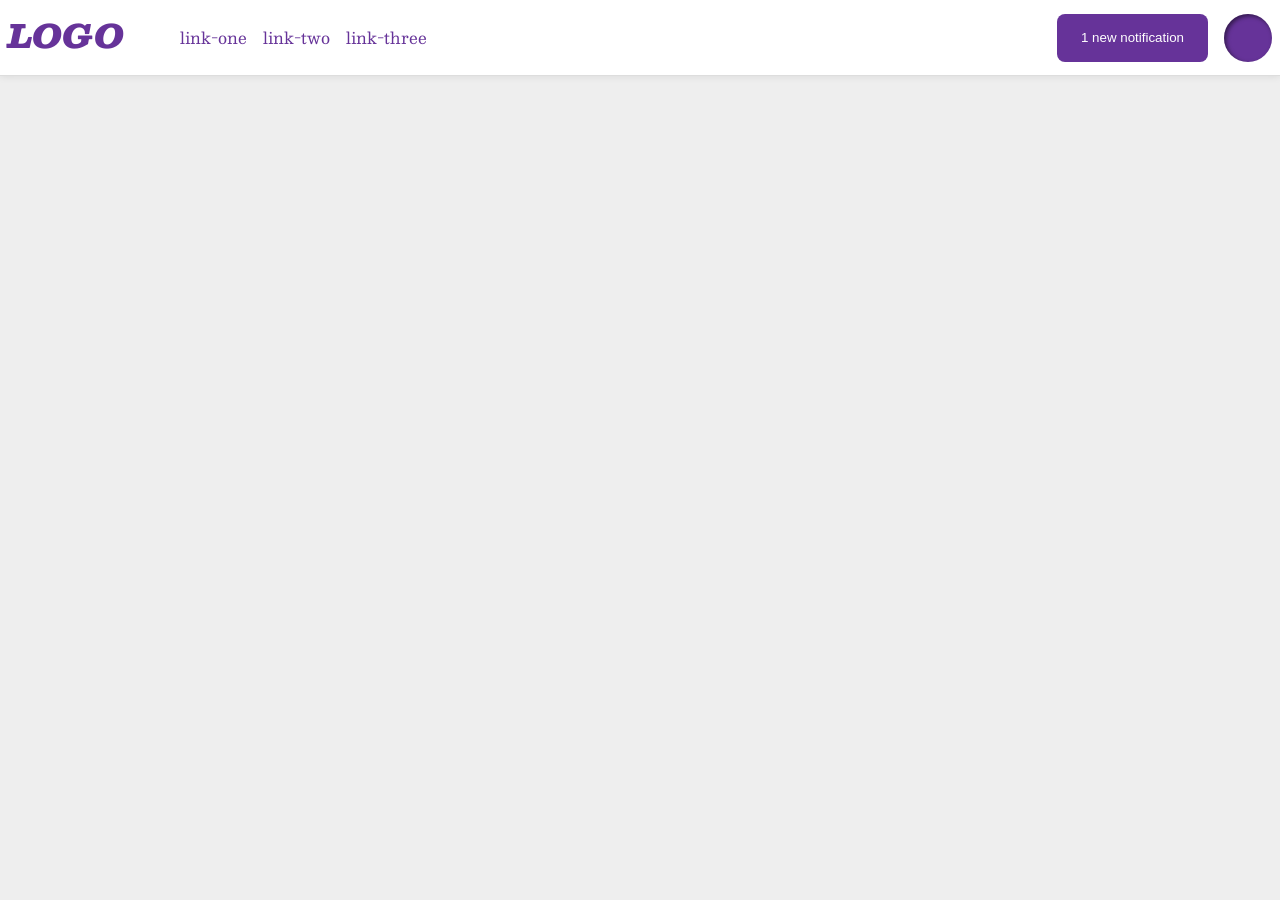
<file: foundations/flex/03-flex-header-2/index.html>
<!DOCTYPE html>
<html lang="en">
  <head>
    <meta charset="UTF-8">
    <meta http-equiv="X-UA-Compatible" content="IE=edge">
    <meta name="viewport" content="width=device-width, initial-scale=1.0">
    <title>Flex Header 2</title>
    <link rel="stylesheet" href="style.css">
  </head>
  <body>
    <div class="header">
      <div class="left">
      <div class="logo">
        LOGO
      </div>
      <ul class="links">
        <li><a href="https://google.com">link-one</a></li>
        <li><a href="https://google.com">link-two</a></li>
        <li><a href="https://google.com">link-three</a></li>
      </ul>
      </div>
    <div class="right">
      <button class="notifications">
        1 new notification
      </button>
      <div class="profile-image"></div>
    </div>
    </div>
  </body>
</html>
</file>
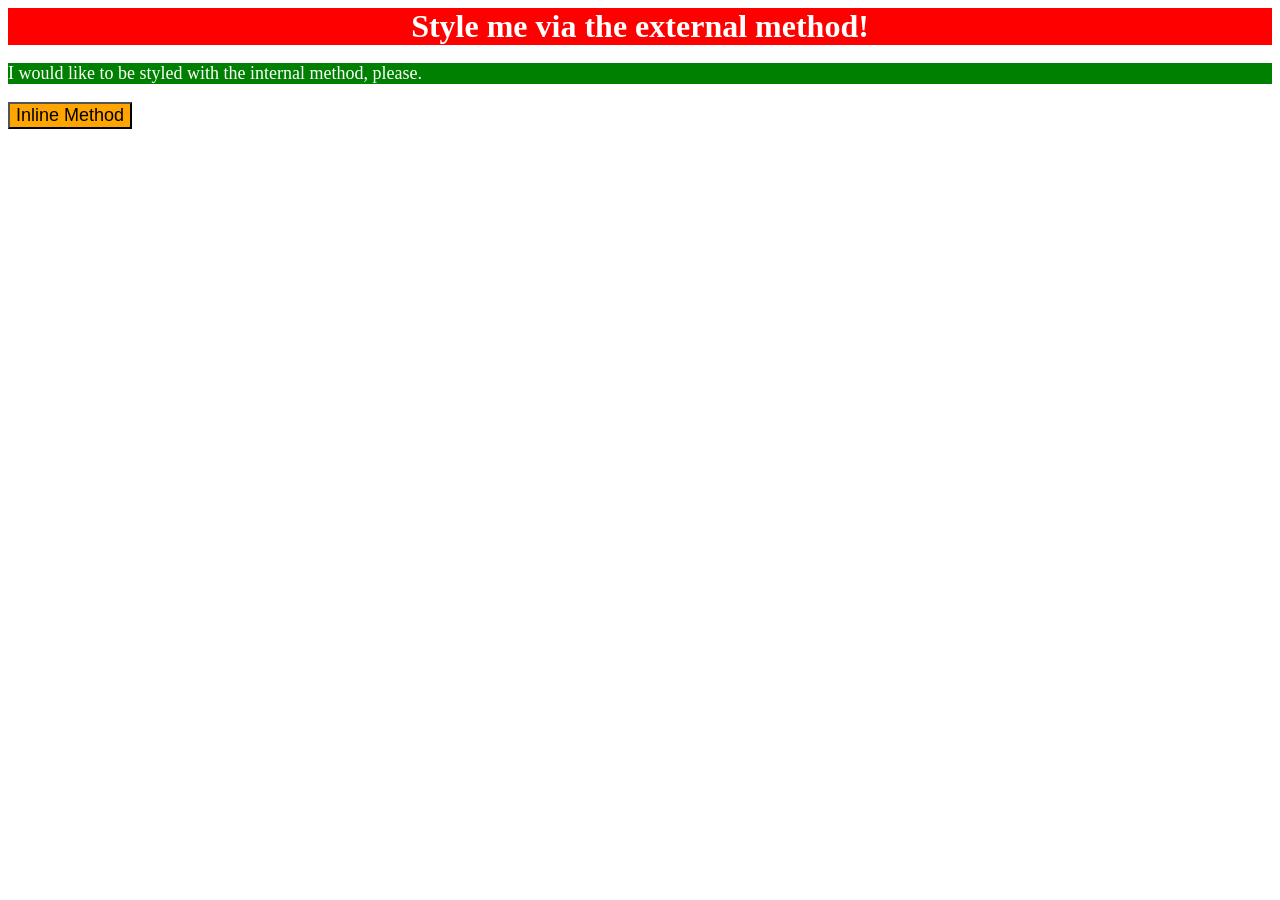
<file: foundations/intro-to-css/01-css-methods/index.html>
<!DOCTYPE html>
<html lang="en">
  <head>
    <meta charset="UTF-8">
    <meta http-equiv="X-UA-Compatible" content="IE=edge">
    <meta name="viewport" content="width=device-width, initial-scale=1.0">
    <link rel="stylesheet" href="styles.css">
    
    <style>
      p {
        background-color: green;
        color: white;
        font-size: 18px;
      }
    </style>
    <title>Methods for Adding CSS</title>
  </head>
  <body>
    <div>Style me via the external method!</div>
    <p>I would like to be styled with the internal method, please.</p>
    <button>Inline Method <style> button { background-color: orange; font-size: 18px; } </style></button>
  </body>
</html>
</file>
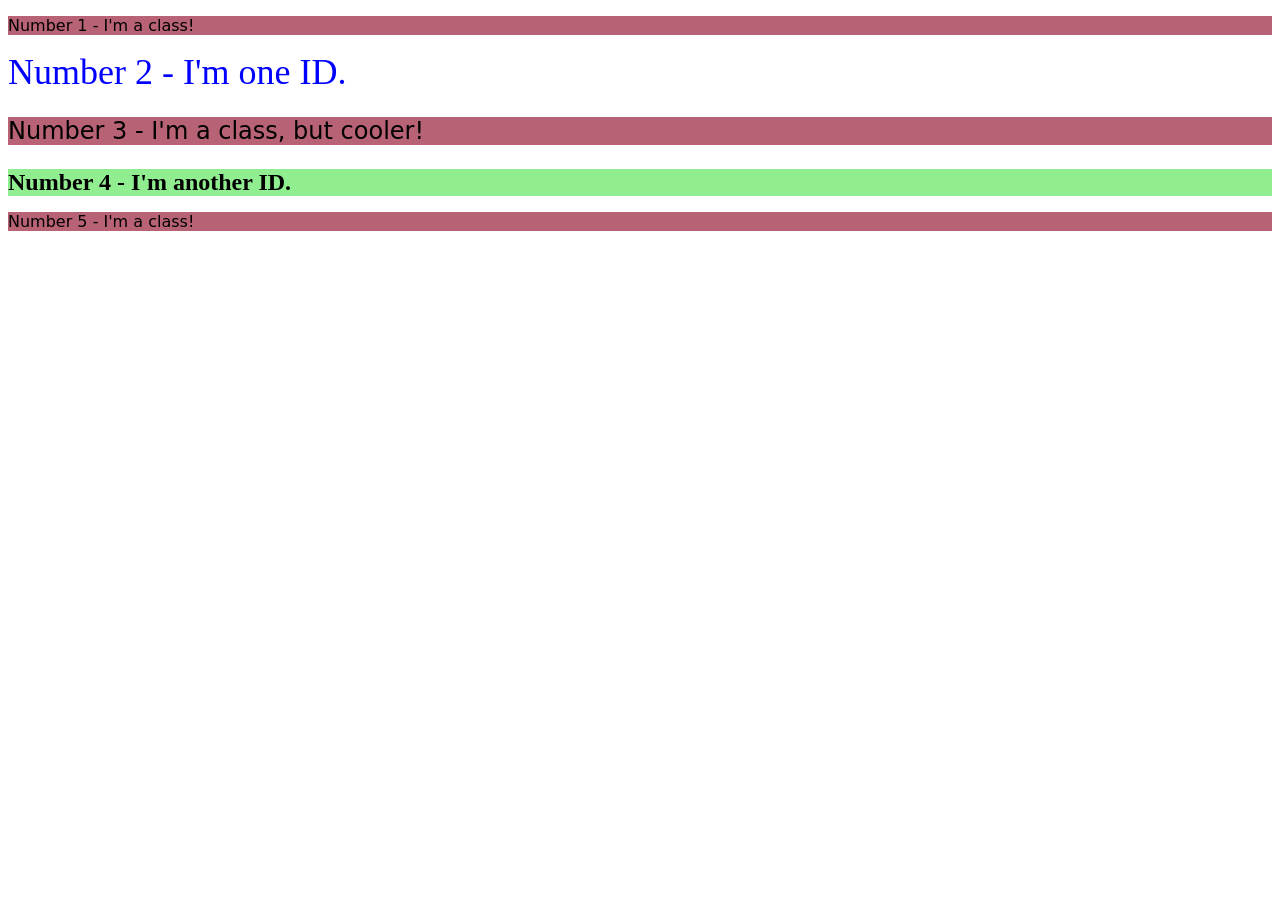
<file: foundations/intro-to-css/02-class-id-selectors/index.html>
<!DOCTYPE html>
<html lang="en">
  <head>
    <meta charset="UTF-8">
    <meta http-equiv="X-UA-Compatible" content="IE=edge">
    <meta name="viewport" content="width=device-width, initial-scale=1.0">
    <title>Class and ID Selectors</title>
    <link rel="stylesheet" href="style.css">
  </head>
  <body>
    <p class="odd">Number 1 - I'm a class!</p>
    <div id="two">Number 2 - I'm one ID.</div>
    <p class="odd adjust-font-size">Number 3 - I'm a class, but cooler!</p>
    <div id="four" class="adjust-font-size">Number 4 - I'm another ID.</div>
    <p class="odd">Number 5 - I'm a class!</p>
  </body>
</html>
</file>
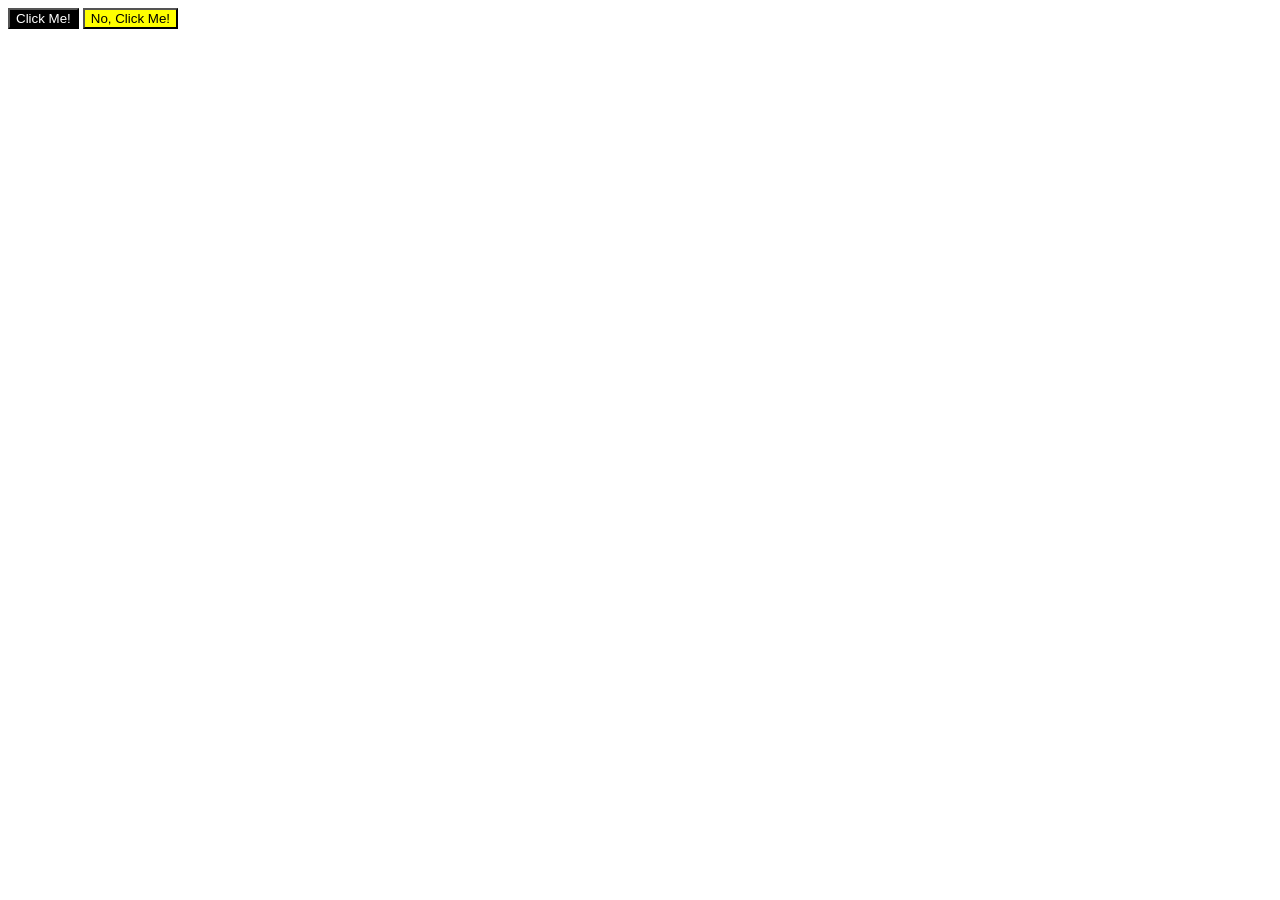
<file: foundations/intro-to-css/03-grouping-selectors/index.html>
<!DOCTYPE html>
<html lang="en">
  <head>
    <meta charset="UTF-8">
    <meta http-equiv="X-UA-Compatible" content="IE=edge">
    <meta name="viewport" content="width=device-width, initial-scale=1.0">
    <title>Grouping Selectors</title>
    <link rel="stylesheet" href="style.css">
  </head>
  <body>
    <button class="group1">Click Me!</button>
    <button class="group2">No, Click Me!</button>
  </body>
</html>
</file>
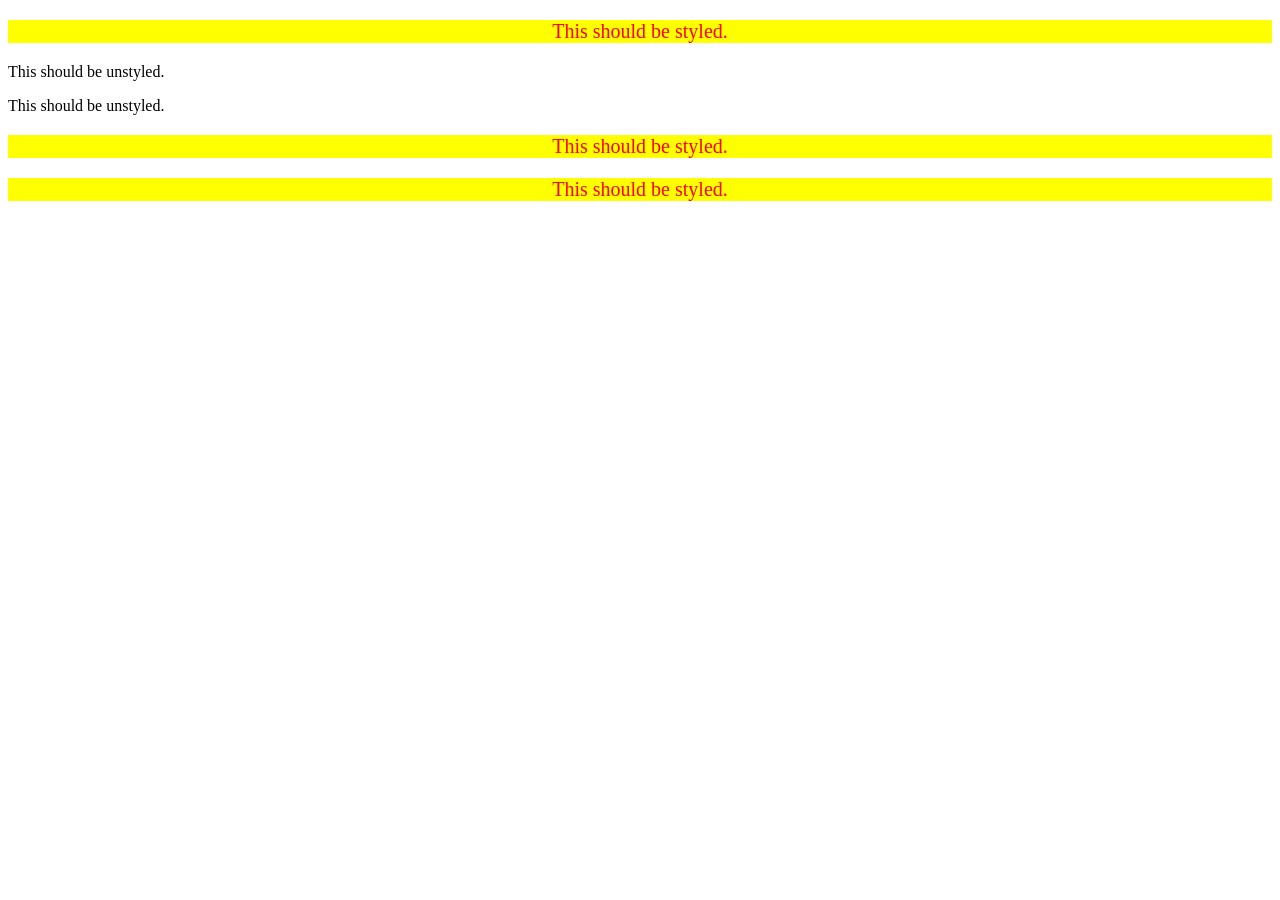
<file: foundations/intro-to-css/05-descendant-combinator/index.html>
<!DOCTYPE html>
<html lang="en">
  <head>
    <meta charset="UTF-8">
    <meta http-equiv="X-UA-Compatible" content="IE=edge">
    <meta name="viewport" content="width=device-width, initial-scale=1.0">
    <title>Descendant Combinator</title>
    <link rel="stylesheet" href="style.css">
  </head>
  <body>
    <div class="container">
      <p class="text">This should be styled.</p>
    </div>
    <p>This should be unstyled.</p>
    <p>This should be unstyled.</p>
    <div class="container">
      <p class="text">This should be styled.</p>
      <p class="text">This should be styled.</p>
    </div>
  </body>
</html>
</file>
<file: foundations/flex/03-flex-header-2/style.css>
/* this is some magical font-importing.  
you'll learn about it later. */
@import url('https://fonts.googleapis.com/css2?family=Besley:ital,wght@0,400;1,900&display=swap');

body {
  margin: 0;
  background: #eee;
  font-family: Besley, serif;
}

.header {
  background: white;
  border-bottom: 1px solid #ddd;
  box-shadow: 0 0 8px rgba(0,0,0,.1);
  padding: 8px;
  display: flex;
  align-items: center;
  justify-content: space-between;
}

.profile-image {
  background: rebeccapurple;
  box-shadow: inset 2px 2px 4px rgba(0,0,0,.5);
  border-radius: 50%;
  width: 48px;
  height: 48px;
}

.logo {
  color: rebeccapurple;
  font-size: 32px;
  font-weight: 900;
  font-style: italic;
}

button {
  border: none;
  border-radius: 8px;
  background: rebeccapurple;
  color: white;
  padding: 8px 24px;
}

a {
  /* this removes the line under our links */
  text-decoration: none;
  color: rebeccapurple;
  
}

ul {
  list-style-type: none;
  display: flex;
  gap: 16px;

}

.left {
  display: flex;
  gap: 16px;
}

.right {
  display: flex;
  gap: 16px;
}
</file>
<file: foundations/intro-to-css/01-css-methods/styles.css>
div {
  background-color: red;
   color: white;
    font-size: 32px;
     text-align: center;
      font-weight: bold;
}
</file>
<file: foundations/intro-to-css/02-class-id-selectors/style.css>
.odd {
    background-color: #b86275; 
        font-family : Verdana, "DejaVu Sans", sans-serif;
    }    

    .adjust-font-size {font-size : 24px;}   

#two {color : blue; 
        font-size : 36px; 
    }    

#four   
    {background-color : lightgreen; 
        font-size : 24px; 
        font-weight : bold;
    }
</file>
<file: foundations/intro-to-css/03-grouping-selectors/style.css>
.group1 {
background-color: black; color: white} 

.group2 { 
    background-color: yellow; 
}

.group1, .group2 {
    font-size 28px; font-family: Helvetica, "Times New Roman", sans-serif;
}
</file>
<file: foundations/intro-to-css/05-descendant-combinator/style.css>
.text {background-color: yellow; color: red; text-align: center; font-size: 20px; }/* Add CSS Styling */
</file>
